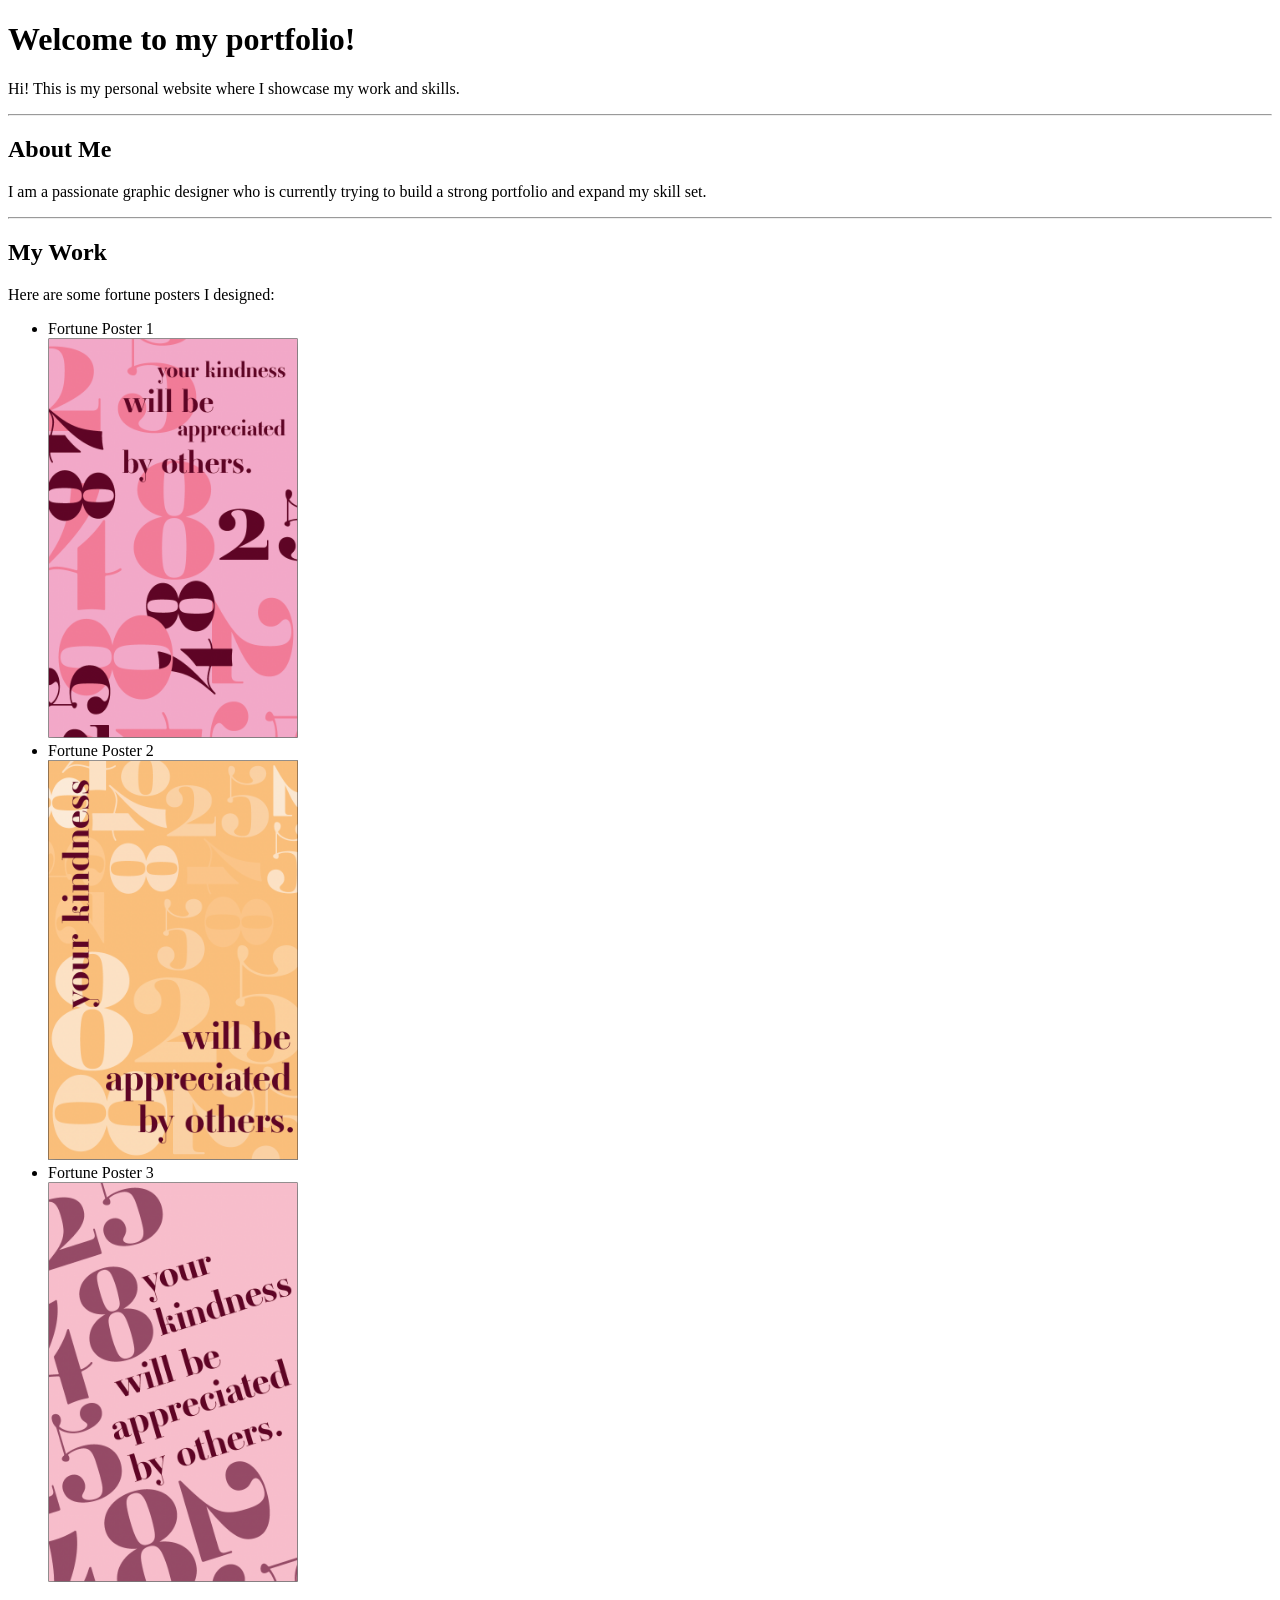
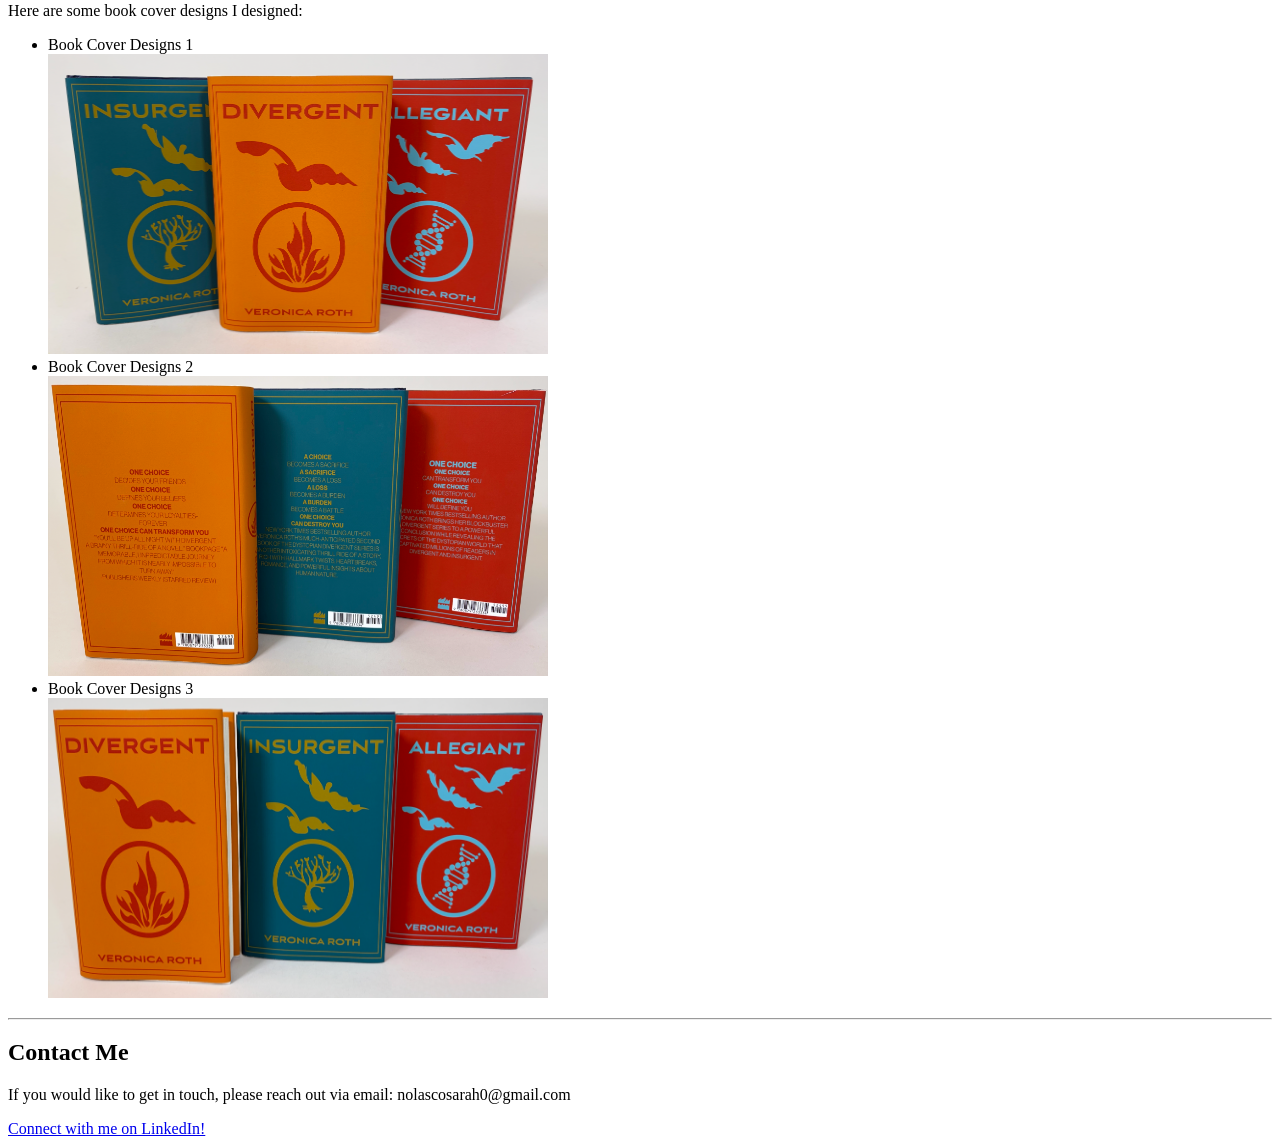
<file: HTML_The_Skeleton.html>
<!DOCTYPE html>
<html lang="en">
<head>
    <meta charset="UTF-8">
    <meta name="viewport" content="width=device-width, initial-scale=1.0">
    <title>Document</title>
</head>
<body>
    <header>
        <h1>Welcome to my portfolio!</h1>
        <p>Hi! This is my personal website where I showcase my work and skills.</p>
        <hr>
    </header>
    <section>
        <h2>About Me</h2>
        <p>I am a passionate graphic designer who is currently trying to build a strong portfolio and expand my skill set.</p>
        <hr>
    </section>
    <section>
        <h2>My Work</h2>
        <p>Here are some fortune posters I designed:</p>
        <ul>
            <li>Fortune Poster 1</li>
            <img src="fortune_poster_1.png" alt="Poster shows a fortune quote with different shades of pink." title="Fortune Poster 1" width="250" height="400">
            <li>Fortune Poster 2</li>
            <img src="fortune_poster_2.png" alt="Poster shows a fortune quote with different shades of yellow." title="Fortune Poster 2" width="250" height="400">
            <li>Fortune Poster 3</li>
            <img src="fortune_poster_3.png" alt="Poster shows a fortune quote with different shades of pink." title="Fortune Poster 3" width="250" height="400">
        </ul>
        <p>Here are some book cover designs I designed:</p>
        <ul>
            <li>Book Cover Designs 1</li>
            <img src="divergent_series_design_1.png" alt="Book cover design for Divergent book series." title="Divergent Series Book Covers" width="500" height="300">
            <li>Book Cover Designs 2</li>
            <img src="divergent_series_design_2.png" alt="Book cover design for Divergent book series." title="Divergent Series Book Covers" width="500" height="300">
            <li>Book Cover Designs 3</li>
            <img src="divergent_series_design_3.png" alt="Book cover design for Divergent book series." title="Divergent Series Book Covers" width="500" height="300">
        </ul>
        <hr>
    </section>
    <section>
        <h2>Contact Me</h2>
        <p>If you would like to get in touch, please reach out via email: nolascosarah0@gmail.com</p>
        <a href="https://www.linkedin.com/in/sarah-nolasco-perez-149823338/" target="_blank">Connect with me on LinkedIn!</a>
    </section>
</body>
</html>
</file>
